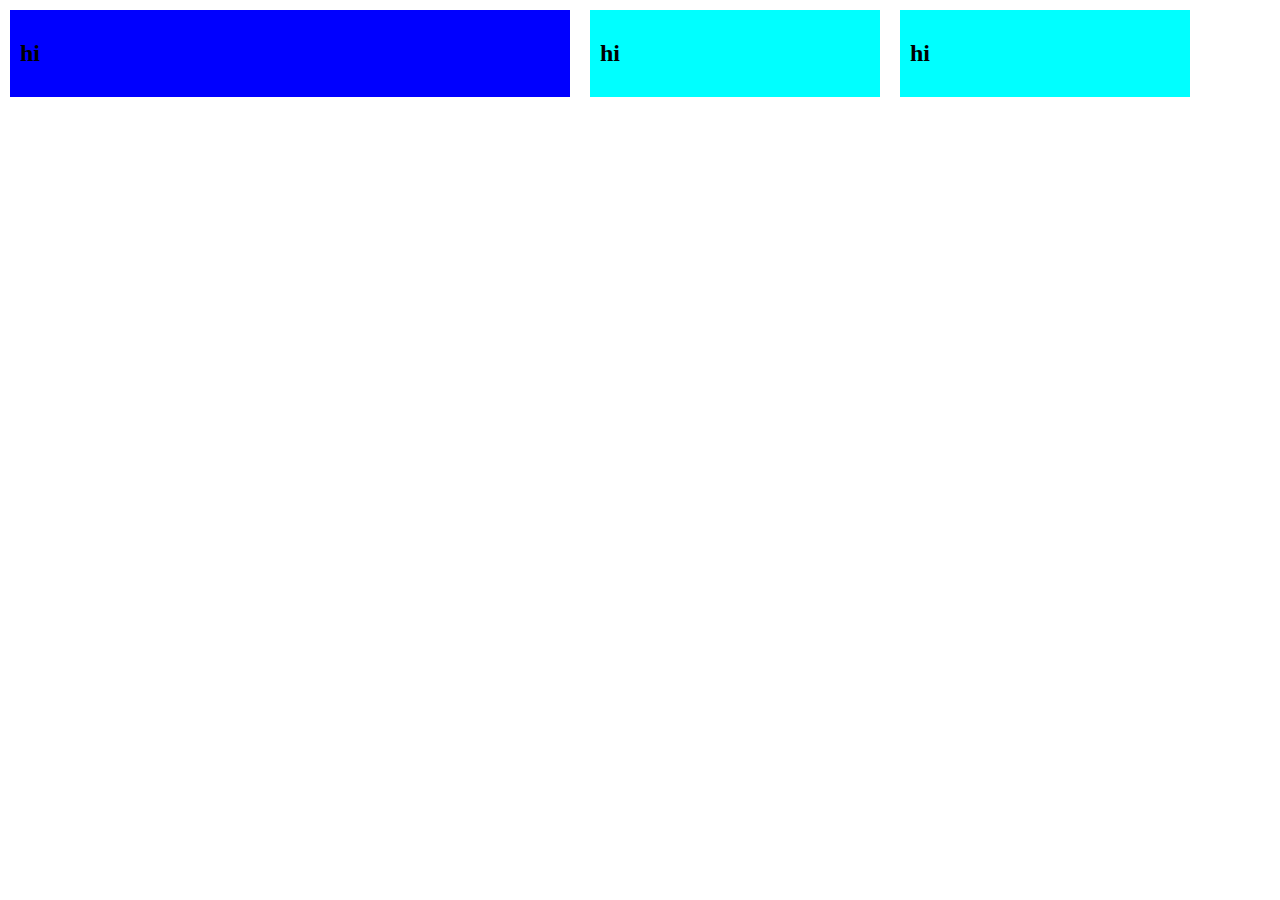
<file: B_CSS/0127/A_flex01.html>
<!DOCTYPE html>
<html lang="en">
<head>
  <meta charset="UTF-8">
  <meta name="viewport" content="width=device-width, initial-scale=1.0">
  <title>css flexbox1</title>
  <link rel="stylesheet" href="A_flex01.css">
</head>
<body>
  <!-- Flexbox : 행과 열 형태로 항목 무리를 배치하는 1차원 레이아웃 -->
  <!-- 특징 : 웹 페이지 내의 요소들을 컨테이너 내의 아이템들 간의 공간 분배와 정렬을 다양한 화면 크기와 디스플레이 유형에 맞춰 동적으로 조정 -->
      <!-- 주요개념  Flex 컨테이너-->
      <div class="flexbox">
        <article><h2>hi</h2></article>
        <article><h2>hi</h2></article>
        <article><h2>hi</h2></article>
      </div>
</body>
</html>
</file>
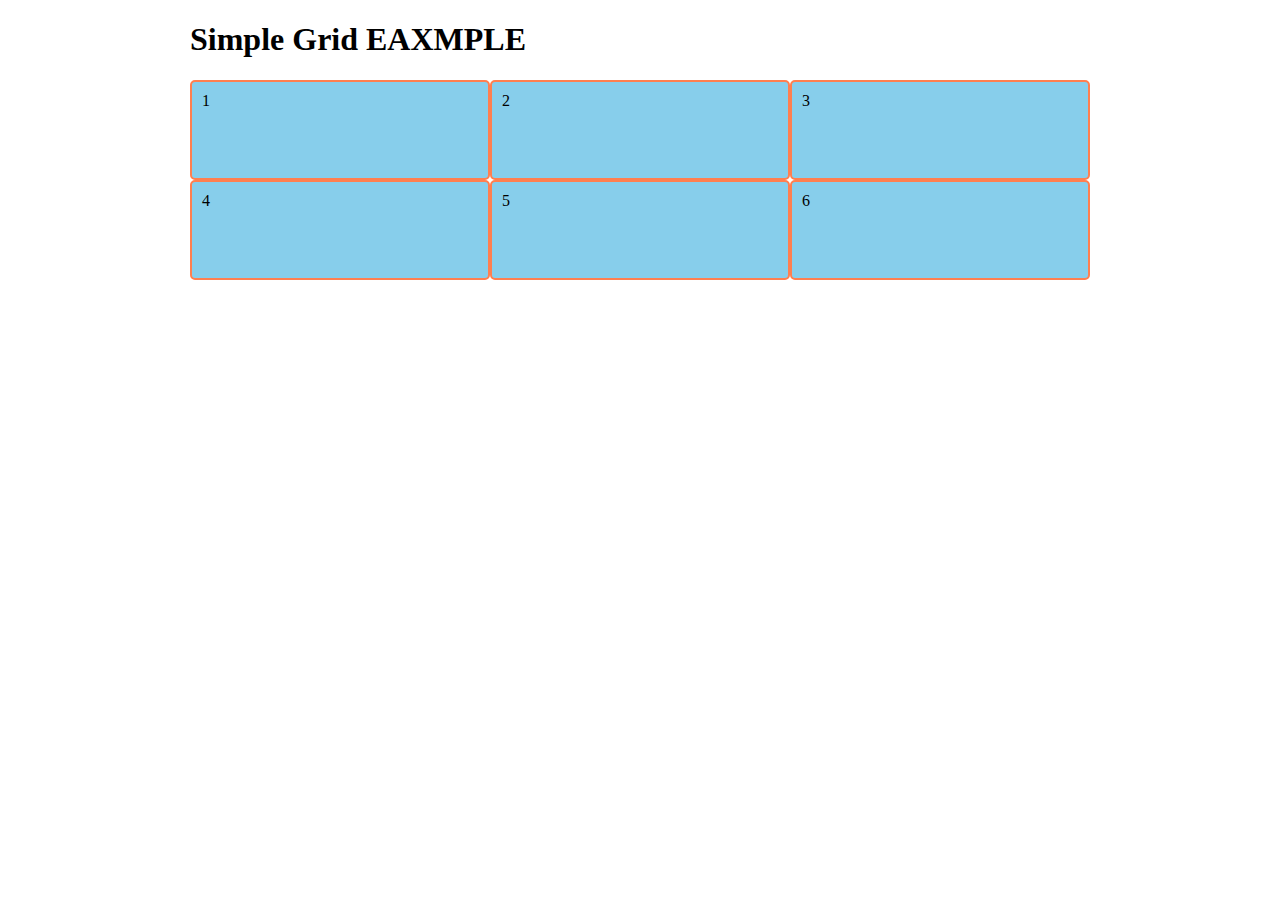
<file: B_CSS/0127/0128/a_grid_01.html>
<!DOCTYPE html>
<html lang="en">
<head>
  <meta charset="UTF-8">
  <meta name="viewport" content="width=device-width, initial-scale=1.0">
  <title>CSS grid</title>
  <link rel="stylesheet" href="./styles/a_grid_01.css">
</head>
<body>
  <!-- ! CSS Grid -->
  <!-- 2차원 레이아웃을 위한 시스템 -->
  <!-- 행과 열을 동시에 다룸 -->
  <!-- 수평선과 수직선으로 이루어진 집합체 -->
  <!-- ! CSS Grid의 기본 개념 (구조) -->
  <!-- 1. Grid Container : 그리드 레이아웃을 적용할 요소-->
    <!-- 2. Grid Item : 그리드 컨테이너 내에 있는 자식 요소-->
      <!-- 3. Grid Line:  Grid의 선, 행과 열을 구분-->
      <!-- 4. Grid Track:  Grid Line 사이의 공간 (행 또는 열)-->
      <!-- 5. Grid Cell:  한 개의 행과 열에 의해 만들어진 공간-->
      <!-- 6. Grid Area:  여러 개의 Grid Cell을 합친 부분 -->
<!-- ! Grid Container 지정 -->
<!-- display : grid 
한 열 그리드가 생성 (생성)
>> 다른항목 아래에 계속 표시

Grid에 열 추가
?grid-template-column 속성 > 그리드의 열의 크기와 개수 정의 
?grid-template-rows 속성 > 그리드의 행의 크기와 개수 정의 -->

<!-- ! 명시적 그리드와/ 암시적 그리드 -->
<!-- ? 명시적 그리드 -->
<!-- grid-template-colums 또는
grid-template-rows를 사용하여 생성한 트랙 -->
<!-- ? 암시적 그리드 -->
<!-- 컨텐츠가 명시적으로 지정된 그리드 외부에 배치될 때 추가 그리드 선을 그어 확장되는 트랙 
: 기본 크기값 'uto' 지정
: 암시적 그리드 크기 지정 속성
: grid-auto-rows, grid-auto-colums-->

<!-- ?? minmax(..) -->
<!-- 트랙(행/열)의 최소 및 최대 크기를 지정 -->
<!-- minmax(최소,최대) -->
      <h1>Simple Grid EAXMPLE</h1>
      
      <div class="container">
        <div>1</div>
        <div>2</div>
        <div>3</div>
        <div>4</div>
        <div>5</div>
        <div>6</div>
      </div>
</body>
</html>
</file>
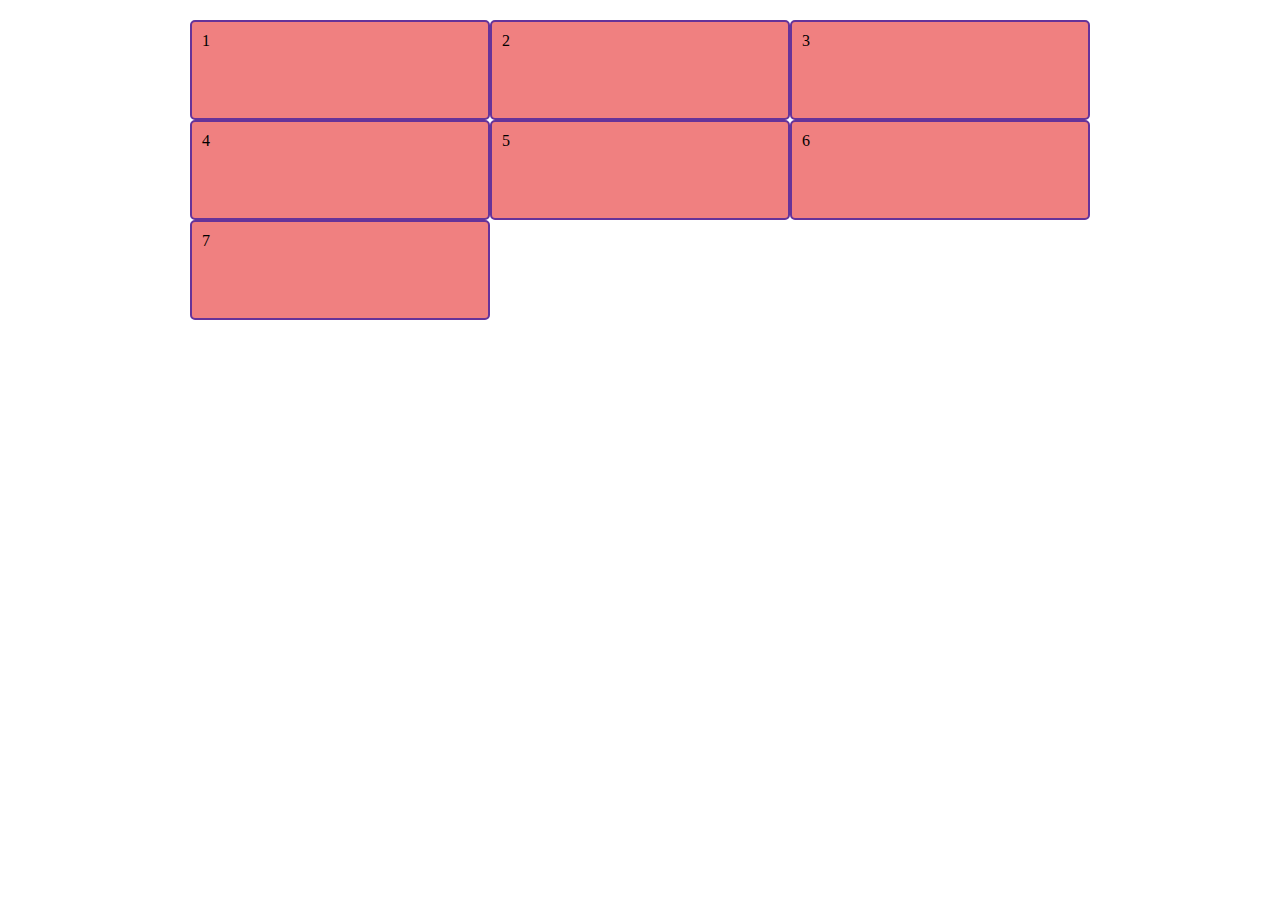
<file: B_CSS/0127/0128/b_grid_02.html>
<!DOCTYPE html>
<html lang="en">
<head>
  <meta charset="UTF-8">
  <meta name="viewport" content="width=device-width, initial-scale=1.0">
  <title>CSS Grid</title>
  <link rel="stylesheet" href="./b_grid_02.css">
</head>

<!--? auto-fit -->
<!-- 빈 트랙을 없애고, 남은 트랙을 확장 -->
<!--? auto-fill -->
<!-- 지정된 크기를 유지 -->
<body>
  <div class="container">
    <div>1</div>
    <div>2</div>
    <div>3</div>
    <div>4</div>
    <div>5</div>
    <div>6</div>
    <div>7</div>
  </div>
</body>
</html>
</file>
<file: B_CSS/0127/A_flex01.css>
body{margin: 0;}
header {background: palevioletred; height: 100px;}
h1 {text-align: center; color: white; line-height: 100px; margin: 0;}
.flexbox {display: flex; flex-wrap: wrap; max-width: 1200px; justify-content: center; align-items: center;}
article {padding: 10px; margin: 10px; background-color: aqua; display: block; flex: 1 200px;}

article:nth-last-of-type(3) {flex: 2 400px; background-color: blue; flex-direction:c;}
</file>
<file: B_CSS/0127/0128/styles/a_grid_01.css>
body {width: 90%; max-width: 900px; margin: 20px auto;}
.container > div {padding:10px; background-color: skyblue; border: 2px solid coral; border-radius: 5px;}
.container {display: grid; grid-template-columns: repeat(3,1fr); 

  /* 암시적(행) 그리드 크기 지정 */
  grid-auto-rows: 100px;
  
  grid-auto-rows: minmax(100px,auto);
}
</file>
<file: B_CSS/0127/0128/b_grid_02.css>
body {width: 90%; max-width: 900px; margin: 20px auto;}

.container > div {border-radius: 5px; padding: 10px; background-color: lightcoral; border: 2px solid #663399;}
.container{display: grid;
grid-template-columns: repeat(auto-fit,minmax(300px,auto));
grid-auto-rows: minmax(100px,auto);}
</file>
